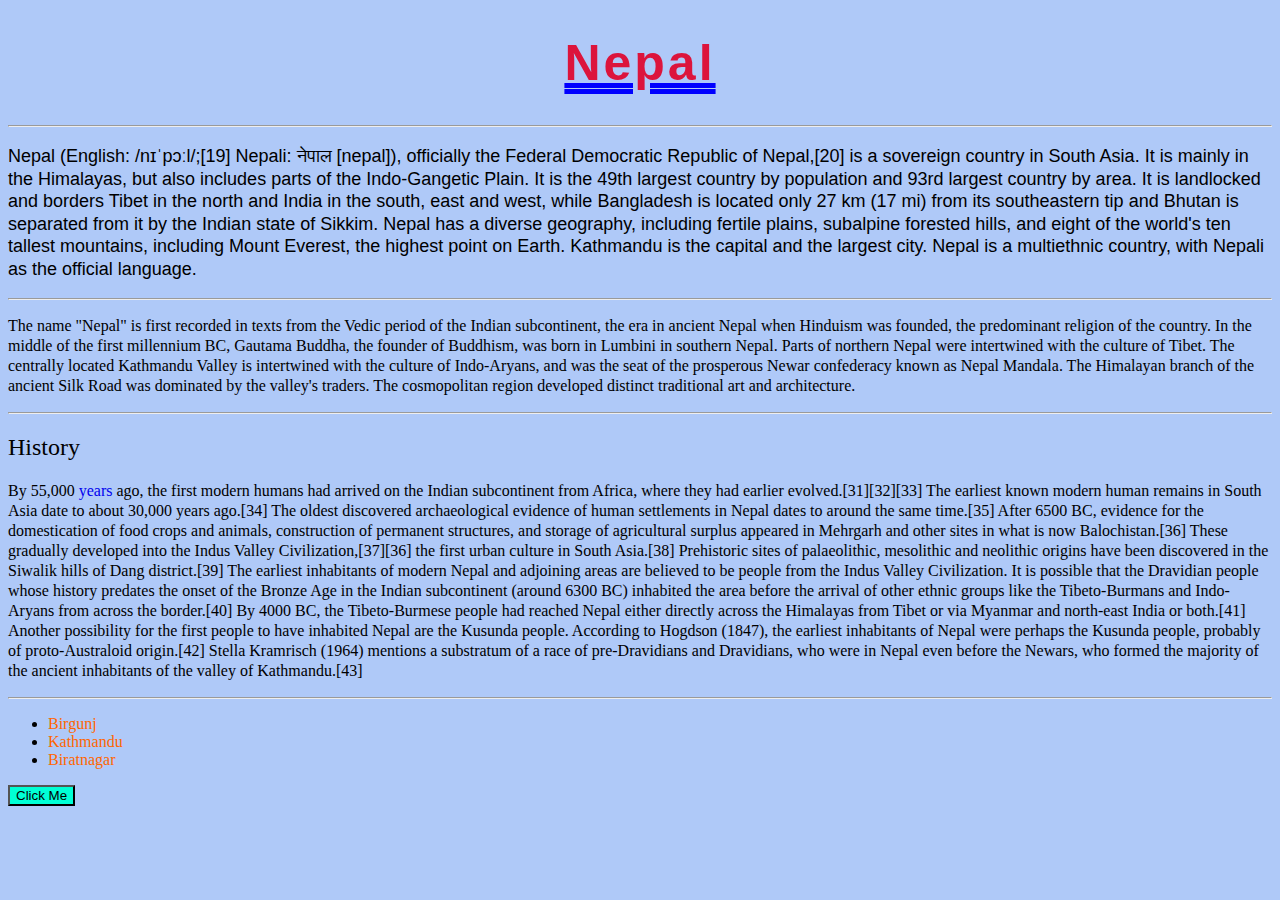
<file: css/index.html>
<!DOCTYPE html>
<html lang="en">
<head>
    <meta charset="UTF-8">
    <meta http-equiv="X-UA-Compatible" content="IE=edge">
    <meta name="viewport" content="width=device-width, initial-scale=1.0">
    <title>CSS Demo</title>

    <!-- to connect to css -->
    <link rel="stylesheet" href="style.css">
</head>
<body>
    <h1>Nepal</h1>

    <hr>

    <p class="main">
        Nepal (English: /nɪˈpɔːl/;[19] Nepali: नेपाल [nepal]), officially the Federal Democratic Republic of Nepal,[20] is a sovereign country in South Asia. It is mainly in the Himalayas, but also includes parts of the Indo-Gangetic Plain. It is the 49th largest country by population and 93rd largest country by area. It is landlocked and borders Tibet in the north and India in the south, east and west, while Bangladesh is located only 27 km (17 mi) from its southeastern tip and Bhutan is separated from it by the Indian state of Sikkim. Nepal has a diverse geography, including fertile plains, subalpine forested hills, and eight of the world's ten tallest mountains, including Mount Everest, the highest point on Earth. Kathmandu is the capital and the largest city. Nepal is a multiethnic country, with Nepali as the official language.
    </p>

    <hr>

    <p>
        The name "Nepal" is first recorded in texts from the Vedic period of the Indian subcontinent, the era in ancient Nepal when Hinduism was founded, the predominant religion of the country. In the middle of the first millennium BC, Gautama Buddha, the founder of Buddhism, was born in Lumbini in southern Nepal. Parts of northern Nepal were intertwined with the culture of Tibet. The centrally located Kathmandu Valley is intertwined with the culture of Indo-Aryans, and was the seat of the prosperous Newar confederacy known as Nepal Mandala. The Himalayan branch of the ancient Silk Road was dominated by the valley's traders. The cosmopolitan region developed distinct traditional art and architecture.
    </p>

    <hr>

    <h2>History</h2>
    <p>
        By 55,000 <a href="nowhere">years</a>  ago, the first modern humans had arrived on the Indian subcontinent from Africa, where they had earlier evolved.[31][32][33] The earliest known modern human remains in South Asia date to about 30,000 years ago.[34] The oldest discovered archaeological evidence of human settlements in Nepal dates to around the same time.[35]
        After 6500 BC, evidence for the domestication of food crops and animals, construction of permanent structures, and storage of agricultural surplus appeared in Mehrgarh and other sites in what is now Balochistan.[36] These gradually developed into the Indus Valley Civilization,[37][36] the first urban culture in South Asia.[38] Prehistoric sites of palaeolithic, mesolithic and neolithic origins have been discovered in the Siwalik hills of Dang district.[39] The earliest inhabitants of modern Nepal and adjoining areas are believed to be people from the Indus Valley Civilization. It is possible that the Dravidian people whose history predates the onset of the Bronze Age in the Indian subcontinent (around 6300 BC) inhabited the area before the arrival of other ethnic groups like the Tibeto-Burmans and Indo-Aryans from across the border.[40] By 4000 BC, the Tibeto-Burmese people had reached Nepal either directly across the Himalayas from Tibet or via Myanmar and north-east India or both.[41] Another possibility for the first people to have inhabited Nepal are the Kusunda people. According to Hogdson (1847), the earliest inhabitants of Nepal were perhaps the Kusunda people, probably of proto-Australoid origin.[42] Stella Kramrisch (1964) mentions a substratum of a race of pre-Dravidians and Dravidians, who were in Nepal even before the Newars, who formed the majority of the ancient inhabitants of the valley of Kathmandu.[43]
    </p>

    <hr>

    <ul>
        <li> <a href="dhgsd">Birgunj</a></li>
        <li> <a href="sdfs">Kathmandu</a> </li>
        <li> <a href="rt">Biratnagar</a> </li>

    </ul>

    <button id="clickButtonID" >Click Me</button>
    
</body>
</html>
</file>
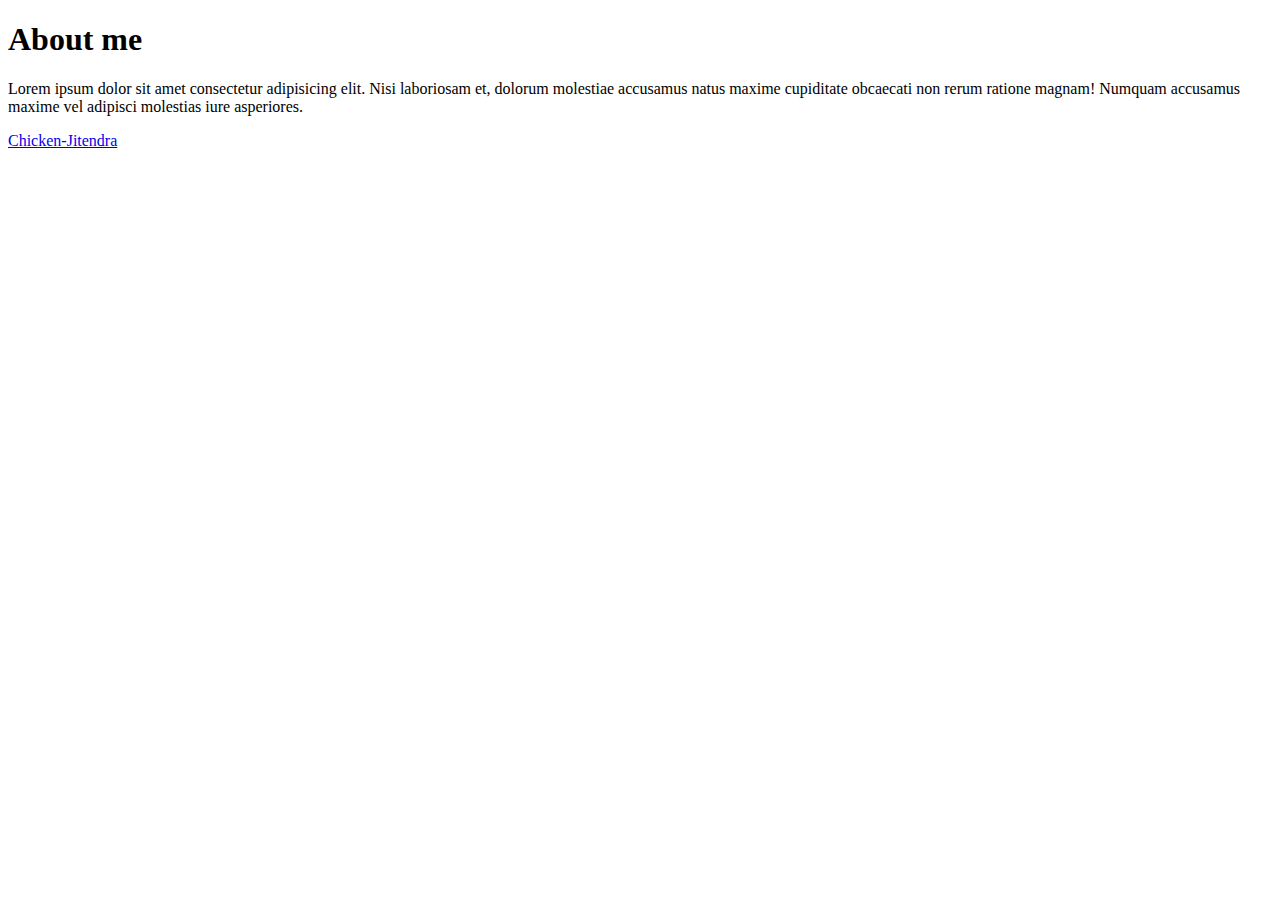
<file: 1.1about.html>
<!DOCTYPE html>
<html lang="en">
<head>
    <meta charset="UTF-8">
    <meta http-equiv="X-UA-Compatible" content="IE=edge">
    <meta name="viewport" content="width=device-width, initial-scale=1.0">
    <title>about me</title>
</head>
<body>
    <h1>About me</h1>
    <p>Lorem ipsum dolor sit amet consectetur adipisicing elit. Nisi laboriosam et, dolorum molestiae accusamus natus maxime cupiditate obcaecati non rerum ratione magnam! Numquam accusamus maxime vel adipisci molestias iure asperiores.</p>
    <a href="chicken.html">Chicken-Jitendra</a>
</body>
</html>
</file>
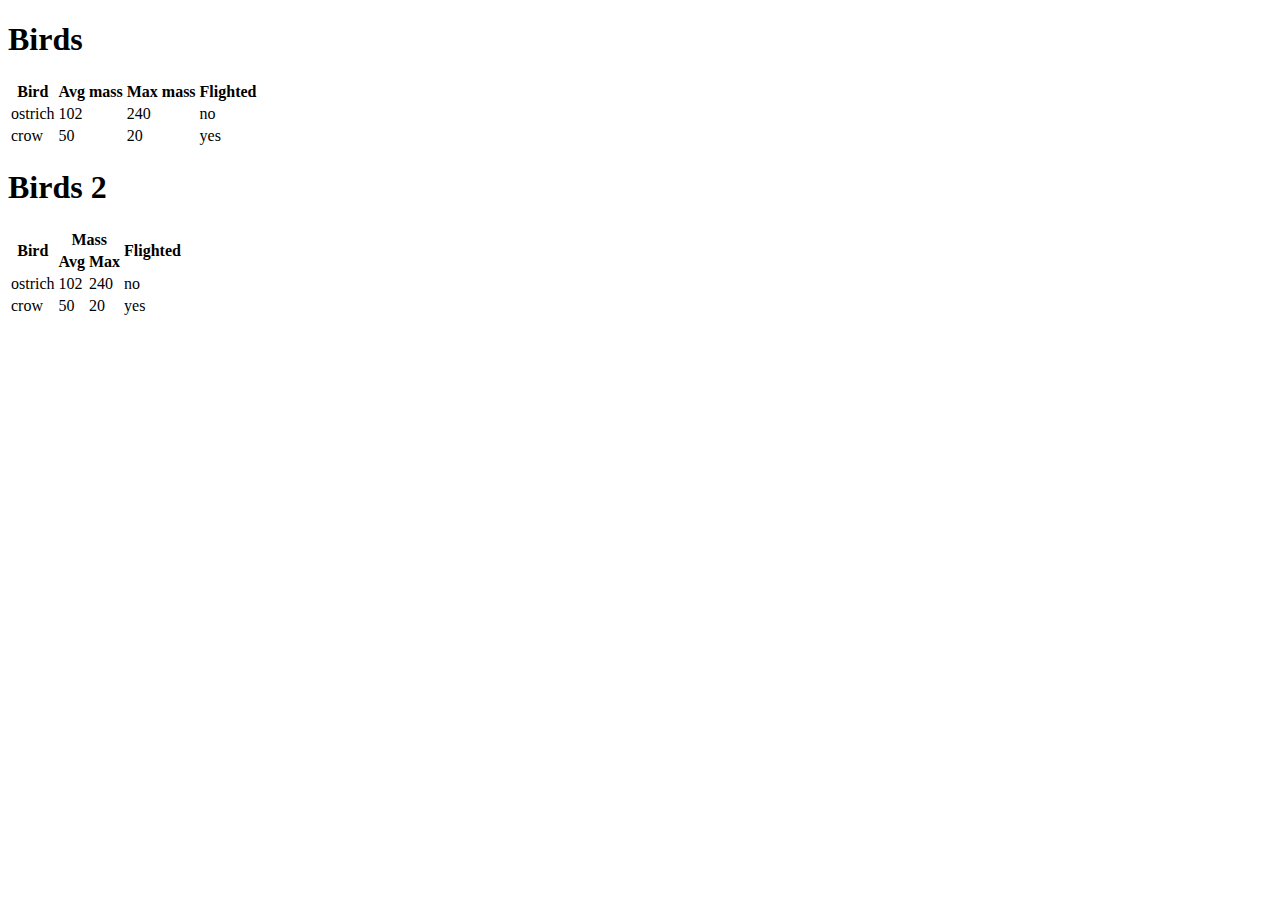
<file: 2.table_demo.html>
<!DOCTYPE html>
<html lang="en">

<head>
    <meta charset="UTF-8">
    <meta http-equiv="X-UA-Compatible" content="IE=edge">
    <meta name="viewport" content="width=device-width, initial-scale=1.0">
    <title>Table Demo</title>
</head>

<body>
    <h1>Birds</h1>
    <table>
        <thead>
            <tr>
                <th>Bird</th>
                <th>Avg mass</th>
                <th>Max mass</th>
                <th>Flighted</th>
            </tr>
        </thead>

        <tbody>
            <tr>
                <td>ostrich</td>
                <td>102</td>
                <td>240</td>
                <td>no</td>
            </tr>

            <tr>
                <td>crow</td>
                <td>50</td>
                <td>20</td>
                <td>yes</td>
            </tr>
        </tbody>
    </table>

    <h1>Birds 2</h1>
    <table>
        <thead>
            <tr>
                <th rowspan="2">Bird</th>
                <th colspan="2">Mass</th>
                <th rowspan="2">Flighted</th>
            </tr>
            <tr>
                <th>Avg</th>
                <th>Max</th>
            </tr>
        </thead>

        <tbody>
            <tr>
                <td>ostrich</td>
                <td>102</td>
                <td>240</td>
                <td>no</td>
            </tr>

            <tr>
                <td>crow</td>
                <td>50</td>
                <td>20</td>
                <td>yes</td>
            </tr>
        </tbody>
    </table>

</body>

</html>
</file>
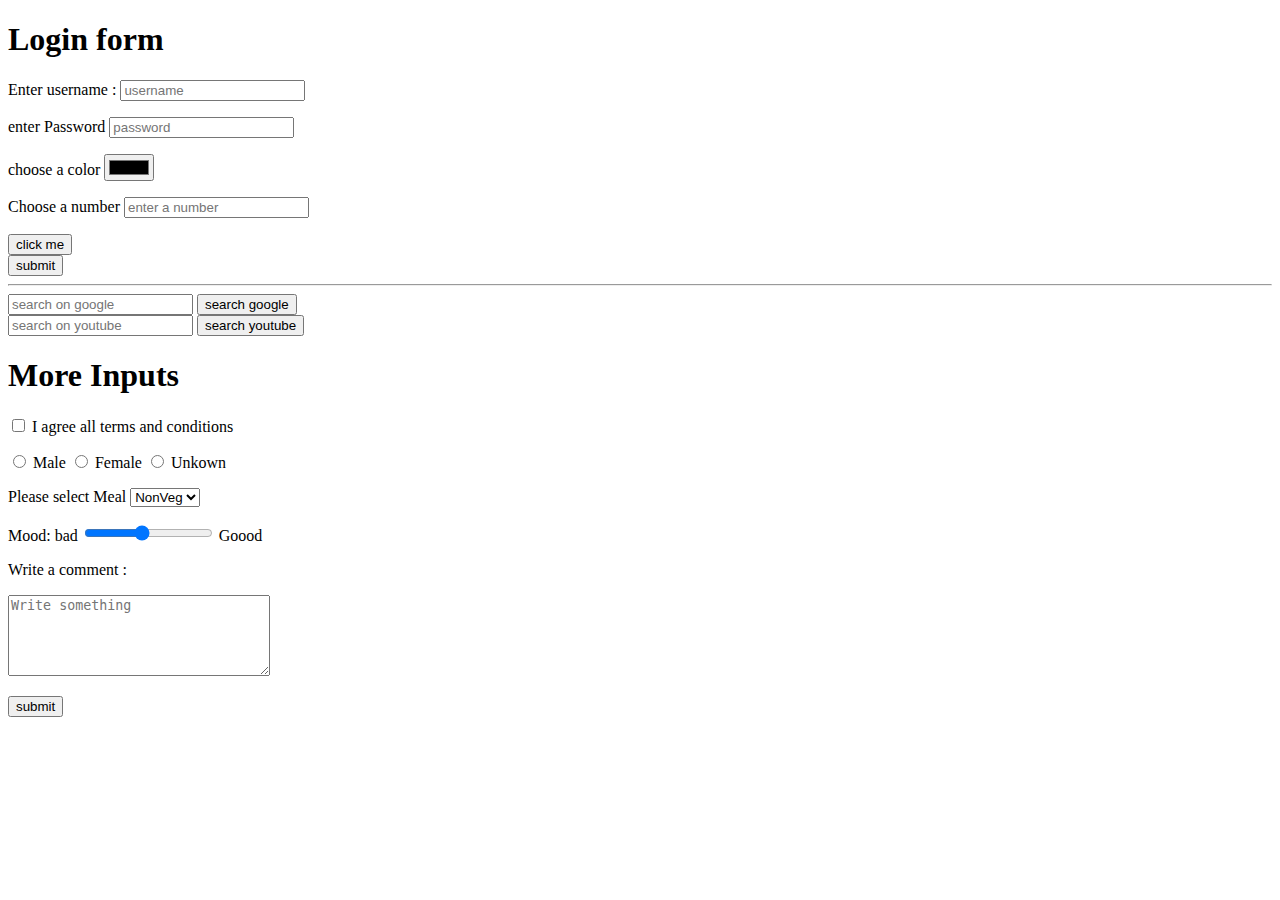
<file: 3.formsDemo.html>
<!DOCTYPE html>
<html lang="en">

<head>
    <meta charset="UTF-8">
    <meta http-equiv="X-UA-Compatible" content="IE=edge">
    <meta name="viewport" content="width=device-width, initial-scale=1.0">
    <title>My Form</title>
</head>

<body>
    <h1>Login form</h1>
    <form action="/search">
        <p>
            <label for="usrid">Enter username : </label>
            <input type="text" placeholder="username" id="usrid" name="name" required minlength="5" maxlength="20">
        </p>

        <p>
            <label for="passid">enter Password</label>
            <input type="password" placeholder="password" id="passid" name="pass" required minlength="8">
        </p>

        <p>
            <label for="coloid">choose a color</label>
            <input type="color" id="coloid" name="color">
        </p>

        <p>
            <label for="numid">Choose a number</label>
            <input type="number" placeholder="enter a number" id="numid" name="num">
        </p>

        <button type="button">click me</button> <br>
        <button>submit</button>
    </form>

    <hr>
    <form action="https://www.google.de/search">
        <input type="text" name="q" placeholder="search on google">
        <button>search google</button>
    </form>

    <form action="https://www.youtube.com/results">
        <input type="text" name="search_query" placeholder="search on youtube">
        <button>search youtube</button>
    </form>

    <h1>More Inputs</h1>
    <form action="/search">
        <input type="checkbox" name="tos" id="agreeid">
        <label for="agreeid">I agree all terms and conditions</label>
        
        <p>
            <input type="radio" name="gender" id="l" value="m">
            <label for="m">Male</label>

            <input type="radio" name="gender" id="f" value="f">
            <label for="f">Female</label>

            <input type="radio" name="gender" id="un" value="un">
            <label for="un">Unkown</label>
        </p>

        <p>
            <label for="">Please select Meal</label>
            <select name="item" id="meal">
                <option value="veg">Veg</option>
                <option value="nonveg" selected>NonVeg</option>
                <option value="fish">Fish</option>
            </select>
        </p>
        <p>
            <label for="mood">Mood: bad</label>
            <input type="range" name="moodlevel" id="mood" min="1" max="10" step="2">
            <label for="mood">Goood</label>
        </p>
        <p>
            <label for="comment">Write a comment :</label>
        </p>
        <p>
            <textarea name="comment" id="comment" cols="30" rows="5" placeholder="Write something"></textarea>
        </p>
            
        <button>submit</button>
    </form>

</body>

</html>
</file>
<file: css/style.css>
h1{
    color: crimson;
    text-align: center;
    text-decoration:blue underline double;
    letter-spacing: 3px;
    font-size: 50px;
    font-family: arial,Verdana,sans-serif;
}

h2{
    font-weight: normal;
}

p{
    text-align: left;
    line-height: 1.25;
}

a{
    text-decoration: none;
}

/* universalselector */
*{
    background-color: rgb(175, 201, 248);
}

/* id selector */
#clickButtonID{
    background-color: rgb(0, 255, 213);
}

/* class selector */
.main{
    font-family: Helvetica, sans-serif;
    font-size: large;
}

/* decendent selector */
/* in this exapmle : all anchor in the list */
li a{ 
    color: rgb(255, 102, 0);
}
</file>
